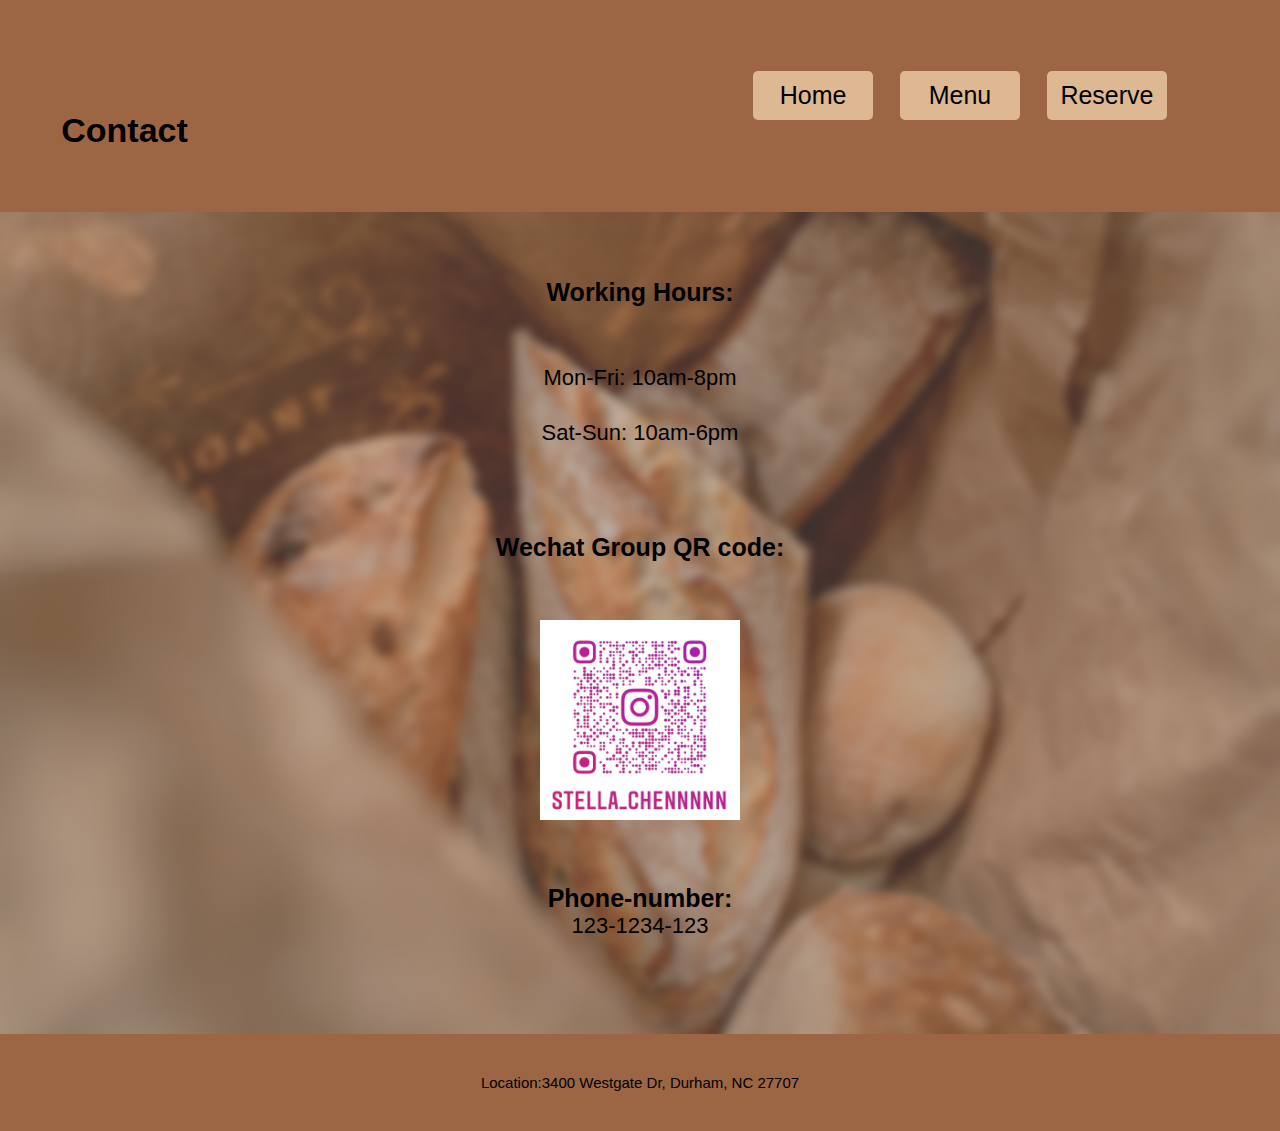
<file: pagefour.html>
<!DOCTYPE HTML>
<html lang="en">
  
<head>
  <meta charset="utf-8">
  <meta name="viewport" content="width=device-width, 
       initial-scale-1, shrink-to-fit=no">
  <title>The Brightday Bakery</title>
  <link rel="stylesheet" href="css/style.css">
</head>

<main>
  <div class="grid-column-layoutthree">
    <div class="pgtwoone container">
      <h1>Contact</h1>
    </div>
    <div class="pgtwofour container">
      <nav>
        <div class="navbar">
          <ul class="nav">
            <li><a href="index.html">Home</a></li>
            <li><a href="pagetwo.html">Menu</a></li>
            <li><a href="pagefive.html">Reserve</a></li>
          </ul>
        </div>
      </nav>
    </div>

    <div class="pgfourtwo box">
      
      <h4>Working Hours:</h4>
      <br>
      <br>
      <p>Mon-Fri: 10am-8pm</p>
      <br>
      <p>Sat-Sun: 10am-6pm</p>
      <br>
      <br>
      <br>
      <h4>Wechat Group QR code:</h4>
      <br>
      <br>
      <img class="qrcode" src="img/qrcode.jpeg">
      <br>
      <br>
      <br>
      <h4>Phone-number: </h4>
      <p>123-1234-123</p>
      <br>
    </div>
    <div class="pagetwothree box">Location:3400 Westgate Dr, Durham, NC 27707</div>
  </div>

</main>
</html>
</file>
<file: css/style.css>
*{
    margin: 0;
    font-family: 'Gill Sans', 'Gill Sans MT', Calibri, 'Trebuchet MS', sans-serif;
}

/*pageone*/

/*.grid-column-layoutone{
    display: grid;
    grid-template-rows: 1fr 3fr 1fr;
}
*/

.box{
    padding: 2.65em;
    background-color: #9C6644;
}

.one{
    background-color: #9C6644;
    grid-row: 1/2;
    text-align: left;
    font-size: 26px;
    font-weight: 600;
}

.two{
    background-image: url("../img/bizhi.JPG");
    grid-row: 2/3;
    background-size: cover;
    background-repeat: no-repeat;
    background-position: center;
}

.three{
    background-color: #9C6644;
    grid-row: 3/4;
    font-size: 15px;
    display: flex;
    align-items: center;
    justify-content: center;
}


.nav{
    text-align: center;
    padding: 0%;
}

li{
    display: inline-block;
    background-color: #DDB892;
    padding: 10px;
    margin: 10px;
    border-radius: 5px;
    font-size: 25px;
    position: relative;
    width: 100px;
    text-align: center;
}

li a {
    transition: all 2s;
    text-decoration: none;
    color:black;
    position: relative;
}

li:hover{
    background-color: #E6CCB2;
}

.introduction{
    border-radius: 10px;
    color: black;
    margin-top:20px;   
    padding: 20px;
    font-size: 20px;
    text-align: center;
}

@media screen and (min-width: 680px) {
    .introduction{
    border-radius: 10px;
    color: black;
    margin-top:30px;
    margin-left: 120px;
    margin-right: 120px;    
    padding: 50px;
    font-size: 25px;
    text-align: center;
    }

    .grid-column-layoutone{
        display: grid;
        grid-template-rows: 1fr 3fr 1fr;
    }
    
  }

/*pagetwo*/

.grid-column-layouttwo{
    display: grid;
    grid-template-columns: 1fr 1fr;
    grid-template-rows: 0.3fr 5.2fr;
}

.container{
    padding: 2.45rem;
}

.pgtwoone{
    background-color: #9C6644;
    grid-row: 1/2;
    text-align: left;
    grid-column: 1/2;
}

.pgtwofour{
    grid-row: 1/2;
    grid-column: 2/3;
    background-color: #9C6644;
}

h1{
    font-size: 34px;
    font-weight: 600;
    margin-top: 50px;
}

h2{
    font-size: 24px;
    font-weight: 500;
    margin-top: 10px;
}

.pgtwonav{
    display: block;
    background-color: #DDB892;
    padding: 10px;
    border-radius: 5px;
    font-size: 25px;
}

.pagetwonavbar{
    display: flex;
    justify-content: flex-end;
}


.pgtwotwo{
    background-color: #DDB892;
    grid-row: 2/3;
    grid-column: 1/3;
}


.pagetwothree{
    background-color: #9C6644;
    grid-row: 3/4;
    font-size: 15px;
    display: flex;
    align-items: center;
    justify-content: center;
    grid-column: 1/3;
}

.breadtwo{
    height: 200px;
    margin: 20px;
    display: flex;
    justify-content: center;
    align-items: center
}

.containers {
    display: flex;
    background-color:#DDB892;
    width: 100%;
    justify-content: space-around;
}
    
.itema {
    background-color: white;
    height: 200px;
    width: 50%;
    text-align: center;
    padding-top: 25px;
    margin: 1%;
}

.itemone{
    background-image: url("../img/breadtwo.jpg");
    background-size: cover;
    background-repeat: no-repeat;
    background-position: center;
}

.itemtwo{
    background-image: url("../img/butterbread.jpg");
    background-size: cover;
    background-repeat: no-repeat;
    background-position: center;
}

.itemthree{
    background-image: url("../img/croissant.jpg");
    background-size: cover;
    background-repeat: no-repeat;
    background-position: center;
}

.itemfour{
    background-image: url("../img/homebread.jpg");
    background-size: cover;
    background-repeat: no-repeat;
    background-position: center;
}

.itemfive{
    background-image: url("../img/sandwich.jpg");
    background-size: cover;
    background-repeat: no-repeat;
    background-position: center;
}

.itemsix{
    background-image: url("../img/toast.jpg");
    background-size: cover;
    background-repeat: no-repeat;
    background-position: center;
}

.itemseven{
  background-image: url("../img/fallon-michael-H6OBZaVveCA-unsplash.jpg");
  background-size: cover;
  background-repeat: no-repeat;
  background-position: center;
}

.itemeight{
  background-image: url("../img/jem-sahagun-s5QVs3yfvD0-unsplash.jpg");
  background-size: cover;
  background-repeat: no-repeat;
  background-position: center;
}

.itemnine{
  background-image: url("../img/bas-peperzak-XNNurImW1xM-unsplash.jpg");
  background-size: cover;
  background-repeat: no-repeat;
  background-position: center;
}

.itemten{
  background-image: url("../img/bruno-thethe-3MgnexRzVgA-unsplash.jpg");
  background-size: cover;
  background-repeat: no-repeat;
  background-position: center;
}

.textcontainers {
    display: flex;
    background-color:#DDB892;
    width: 100%;
    justify-content: space-around;
}

.texta {
    background-color: #DDB892;
    height: 50px;
    width: 50%;
    text-align: center;
    margin: 1%;
    text-align: center;
}

/*page four*/

.grid-column-layoutthree{
    display: grid;
    grid-template-columns: 1fr 1fr;
    grid-template-rows: 0.5fr 2fr;
}

.pgfourtwo{
    background-color: #DDB892;
    grid-row: 2/3;
    grid-column: 1/3;
    text-align: center;
    background-image: url("../img/bizhi.JPG");
    background-size: cover;
    background-repeat: no-repeat;
    background-position: center;
}

h4{
    font-size: 25px;
}

p{
    font-size:22px ;
}

.qrcode{
    height: 200px;
}

/*pagefive*/
.boxa {
    background-color: #ddb892;
  }

.pgfivetwo{
    background-color: #DDB892;
    grid-row: 2/3;
    grid-column: 1/3;
    text-align: center;
}

.boxa section {
    padding: 2rem 1rem;
  }
  
  .boxa section .text .img {
    height: 15rem;
    overflow: hidden;
    border-radius: 0.5rem;
    margin-bottom: 0.5rem;
  }
  
  .boxa section .text .img img {
    width: 100%;
    display: block;
  }
  
  .boxa section .text p {
    text-indent: 1rem;
    line-height: 2rem;
  }
  
  .boxa section .form {
    background: #ede0d4;
    padding: 1.8rem 1.5rem 1rem;
    margin: 1rem 0;
    max-height: 18rem;
    overflow: auto;
    box-sizing: border-box;
  }
  
  .boxa section .form .button {
    display: block;
    border: none;
    padding: 0.5rem 2rem;
    background: #9c6644;
    margin: 2rem auto 0;
    color: #fff;
    font-size: 0.8rem;
    border-radius: 0.25rem;
    cursor: pointer;
  }
  
  .boxa section .form .item {
    margin-bottom: 1.5rem;
    display: flex;
    flex-direction: column;
  }
  
  .boxa section .form .item span {
    white-space: nowrap;
  }
  
  .boxa section .form .item:last-child {
    margin-bottom: 0;
  }
  
  .boxa section .form .item input {
    width: 98%;
    border: none;
    background: transparent;
    border-bottom: 2px solid #000;
    font-size: 0.8rem;
    margin-top: 0.2rem;
    text-indent: 0.2rem;
  }
  
  
  
  @media screen and (min-width: 680px) {
    .lg-show {
      display: block !important;
    }
    .lg-hide {
      display: none;
    }
    html {
      font-size: 25px;
    }
    .boxa {
      margin: 0 auto;
    }
    .txt {
      padding: 0 1rem;
      line-height: 2rem;
      margin-bottom: 0.5rem;
      text-indent: 1rem;
    }
    section {
      display: flex;
      justify-content: space-between;
      box-sizing: border-box;
      padding: 2rem 1rem 0.5rem !important;
      align-items: center;
    }
    section .text {
      width: 40%;
      flex-shrink: 0;
      text-indent: 1rem;
    }
    section .form {
      width: 58%;
      flex-shrink: 0;
      margin-top: 0 !important;
      border-radius: 0.5rem;
    }
    section .form .wrap {
      display: flex;
      flex-wrap: wrap;
      justify-content: space-between;
      width: 100%;
    }
    section .form .item {
      width: 48%;
      flex-direction: row !important;
    }
  }
</file>
